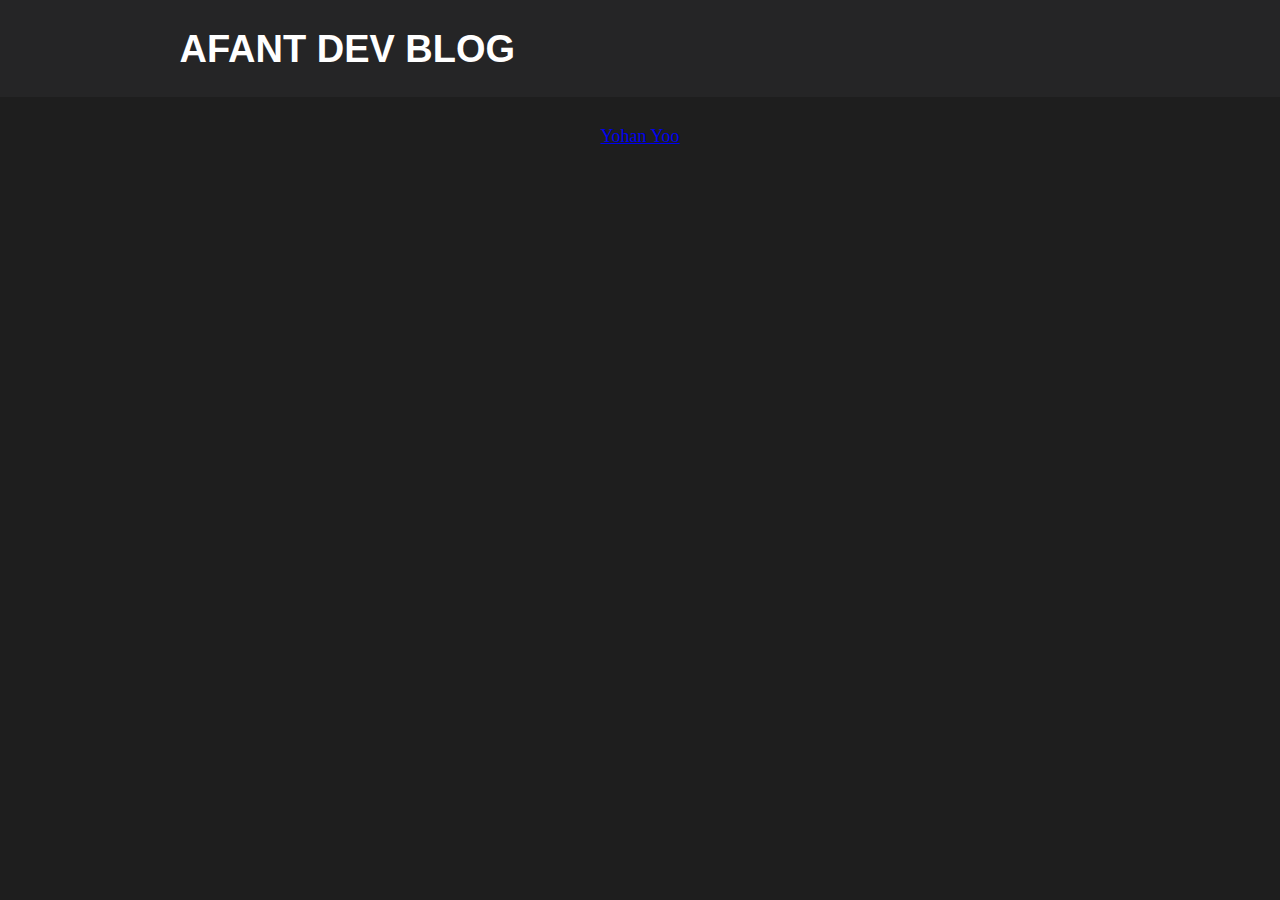
<file: index.html>
<!DOCTYPE html><html lang="en"><head><meta charSet="utf-8"/><meta http-equiv="x-ua-compatible" content="ie=edge"/><meta name="viewport" content="width=device-width, initial-scale=1, shrink-to-fit=no"/><style data-href="/styles.c7eba32b23053e29e468.css">html{font-family:sans-serif;-ms-text-size-adjust:100%;-webkit-text-size-adjust:100%;background-color:#1e1e1e}body{margin:0;-webkit-font-smoothing:antialiased;-moz-osx-font-smoothing:grayscale}article,aside,details,figcaption,figure,footer,header,main,menu,nav,section,summary{display:block;color:#fff}audio,canvas,progress,video{display:inline-block}audio:not([controls]){display:none;height:0}progress{vertical-align:baseline}[hidden],template{display:none}a{background-color:transparent;-webkit-text-decoration-skip:objects}a:active,a:hover{outline-width:0}abbr[title]{border-bottom:none;text-decoration:underline;-webkit-text-decoration:underline dotted;text-decoration:underline dotted}b,strong{font-weight:inherit;font-weight:bolder}dfn{font-style:italic}h1{font-size:2em;margin:.67em 0}mark{background-color:#ff0;color:#000}small{font-size:80%}sub,sup{font-size:75%;line-height:0;position:relative;vertical-align:baseline}sub{bottom:-.25em}sup{top:-.5em}img{border-style:none}svg:not(:root){overflow:hidden}code,kbd,pre,samp{font-family:monospace,monospace;font-size:1em}figure{margin:1em 40px}hr{box-sizing:content-box;height:0;overflow:visible}button,input,optgroup,select,textarea{font:inherit;margin:0}optgroup{font-weight:700}button,input{overflow:visible}button,select{text-transform:none}[type=reset],[type=submit],button,html [type=button]{-webkit-appearance:button}[type=button]::-moz-focus-inner,[type=reset]::-moz-focus-inner,[type=submit]::-moz-focus-inner,button::-moz-focus-inner{border-style:none;padding:0}[type=button]:-moz-focusring,[type=reset]:-moz-focusring,[type=submit]:-moz-focusring,button:-moz-focusring{outline:1px dotted ButtonText}fieldset{border:1px solid silver;margin:0 2px;padding:.35em .625em .75em}legend{box-sizing:border-box;color:inherit;display:table;max-width:100%;padding:0;white-space:normal}textarea{overflow:auto}[type=checkbox],[type=radio]{box-sizing:border-box;padding:0}[type=number]::-webkit-inner-spin-button,[type=number]::-webkit-outer-spin-button{height:auto}[type=search]{-webkit-appearance:textfield;outline-offset:-2px}[type=search]::-webkit-search-cancel-button,[type=search]::-webkit-search-decoration{-webkit-appearance:none}::-webkit-input-placeholder{color:inherit;opacity:.54}::-webkit-file-upload-button{-webkit-appearance:button;font:inherit}html{font:112.5%/1.45em georgia,serif;box-sizing:border-box;overflow-y:scroll}*,:after,:before{box-sizing:inherit}body{color:rgba(0,0,0,.8);font-family:georgia,serif;font-weight:400;word-wrap:break-word;-webkit-font-kerning:normal;font-kerning:normal;-ms-font-feature-settings:"kern","liga","clig","calt";-webkit-font-feature-settings:"kern","liga","clig","calt";font-feature-settings:"kern","liga","clig","calt"}img{max-width:100%;padding:0;margin:0 0 1.45rem}h1{font-size:2.25rem}h1,h2{padding:0;margin:0 0 1.45rem;color:inherit;font-family:-apple-system,BlinkMacSystemFont,Segoe UI,Roboto,Oxygen,Ubuntu,Cantarell,Fira Sans,Droid Sans,Helvetica Neue,sans-serif;font-weight:700;text-rendering:optimizeLegibility;line-height:1.1}h2{font-size:1.62671rem}h3{font-size:1.38316rem}h3,h4{padding:0;margin:0 0 1.45rem;color:inherit;font-family:-apple-system,BlinkMacSystemFont,Segoe UI,Roboto,Oxygen,Ubuntu,Cantarell,Fira Sans,Droid Sans,Helvetica Neue,sans-serif;font-weight:700;text-rendering:optimizeLegibility;line-height:1.1}h4{font-size:1rem}h5{font-size:.85028rem}h5,h6{padding:0;margin:0 0 1.45rem;color:inherit;font-family:-apple-system,BlinkMacSystemFont,Segoe UI,Roboto,Oxygen,Ubuntu,Cantarell,Fira Sans,Droid Sans,Helvetica Neue,sans-serif;font-weight:700;text-rendering:optimizeLegibility;line-height:1.1}h6{font-size:.78405rem}hgroup{padding:0;margin:0 0 1.45rem}ol,ul{padding:0;margin:0 0 1.45rem 1.45rem;list-style-position:outside;list-style-image:none}dd,dl,figure,p{padding:0;margin:0 0 1.45rem}pre{margin:0 0 1.45rem;font-size:.85rem;line-height:1.42;background:rgba(0,0,0,.04);border-radius:3px;overflow:auto;word-wrap:normal;padding:1.45rem}table{font-size:1rem;line-height:1.45rem;border-collapse:collapse;width:100%}fieldset,table{padding:0;margin:0 0 1.45rem}blockquote{padding:0;margin:0 1.45rem 1.45rem}form,iframe,noscript{padding:0;margin:0 0 1.45rem}hr{padding:0;margin:0 0 calc(1.45rem - 1px);background:rgba(0,0,0,.2);border:none;height:1px}address{padding:0;margin:0 0 1.45rem}b,dt,strong,th{font-weight:700}li{margin-bottom:.725rem}ol li,ul li{padding-left:0}li>ol,li>ul{margin-left:1.45rem;margin-bottom:.725rem;margin-top:.725rem}blockquote :last-child,li :last-child,p :last-child{margin-bottom:0}li>p{margin-bottom:.725rem}code,kbd,samp{font-size:.85rem;line-height:1.45rem}abbr,abbr[title],acronym{border-bottom:1px dotted rgba(0,0,0,.5);cursor:help}abbr[title]{text-decoration:none}td,th,thead{text-align:left}td,th{border-bottom:1px solid rgba(0,0,0,.12);font-feature-settings:"tnum";-moz-font-feature-settings:"tnum";-ms-font-feature-settings:"tnum";-webkit-font-feature-settings:"tnum";padding:.725rem .96667rem calc(.725rem - 1px)}td:first-child,th:first-child{padding-left:0}td:last-child,th:last-child{padding-right:0}code,tt{background-color:rgba(0,0,0,.04);border-radius:3px;font-family:SFMono-Regular,Consolas,Roboto Mono,Droid Sans Mono,Liberation Mono,Menlo,Courier,monospace;padding:.2em 0}pre code{background:none;line-height:1.42}code:after,code:before,tt:after,tt:before{letter-spacing:-.2em;content:" "}pre code:after,pre code:before,pre tt:after,pre tt:before{content:""}@media only screen and (max-width:480px){html{font-size:100%}}</style><meta name="generator" content="Gatsby 2.10.4"/><title data-react-helmet="true">AFANT-DEV-BLOG | AFANT DEV BLOG</title><meta data-react-helmet="true" name="description" content="Kick off your next, great Gatsby project with this default starter. This barebones starter ships with the main Gatsby configuration files you might need."/><meta data-react-helmet="true" property="og:title" content="AFANT-DEV-BLOG"/><meta data-react-helmet="true" property="og:description" content="Kick off your next, great Gatsby project with this default starter. This barebones starter ships with the main Gatsby configuration files you might need."/><meta data-react-helmet="true" property="og:type" content="website"/><meta data-react-helmet="true" name="twitter:card" content="summary"/><meta data-react-helmet="true" name="twitter:creator" content="@gatsbyjs"/><meta data-react-helmet="true" name="twitter:title" content="AFANT-DEV-BLOG"/><meta data-react-helmet="true" name="twitter:description" content="Kick off your next, great Gatsby project with this default starter. This barebones starter ships with the main Gatsby configuration files you might need."/><script data-react-helmet="true" type="text/javascript" src="https://platform.linkedin.com/badges/js/profile.js" async="" defer=""></script><link rel="shortcut icon" href="/icons/icon-48x48.png?v=008654519ce705ac7bc44303a9014606"/><link rel="manifest" href="/manifest.webmanifest"/><meta name="theme-color" content="#663399"/><link rel="apple-touch-icon" sizes="48x48" href="/icons/icon-48x48.png?v=008654519ce705ac7bc44303a9014606"/><link rel="apple-touch-icon" sizes="72x72" href="/icons/icon-72x72.png?v=008654519ce705ac7bc44303a9014606"/><link rel="apple-touch-icon" sizes="96x96" href="/icons/icon-96x96.png?v=008654519ce705ac7bc44303a9014606"/><link rel="apple-touch-icon" sizes="144x144" href="/icons/icon-144x144.png?v=008654519ce705ac7bc44303a9014606"/><link rel="apple-touch-icon" sizes="192x192" href="/icons/icon-192x192.png?v=008654519ce705ac7bc44303a9014606"/><link rel="apple-touch-icon" sizes="256x256" href="/icons/icon-256x256.png?v=008654519ce705ac7bc44303a9014606"/><link rel="apple-touch-icon" sizes="384x384" href="/icons/icon-384x384.png?v=008654519ce705ac7bc44303a9014606"/><link rel="apple-touch-icon" sizes="512x512" href="/icons/icon-512x512.png?v=008654519ce705ac7bc44303a9014606"/><link as="script" rel="preload" href="/1-422ea7896fa969ff6e43.js"/><link as="script" rel="preload" href="/component---src-pages-index-js-356f321c68a6badc9090.js"/><link as="script" rel="preload" href="/app-fe760c3e11977e8ac2fe.js"/><link as="script" rel="preload" href="/styles-4eca6b3e01c09ec50cf9.js"/><link as="script" rel="preload" href="/webpack-runtime-24165a99f1daab596db4.js"/><link as="fetch" rel="preload" href="/page-data/index/page-data.json" crossorigin="use-credentials"/></head><body><noscript id="gatsby-noscript">This app works best with JavaScript enabled.</noscript><div id="___gatsby"><div style="outline:none" tabindex="-1" role="group"><header style="background:#252526;margin-bottom:1.45rem"><div style="margin:0 auto;max-width:960px;padding:1.45rem 1.0875rem"><h1 style="margin:0"><a aria-current="page" style="color:white;text-decoration:none;font-size:2.111rem" class="" href="/">AFANT DEV BLOG</a></h1></div></header><div style="margin:0 auto;max-width:960px;padding:0px 1.0875rem 1.45rem;padding-top:0"><main><center><div class="LI-profile-badge" data-version="v1" data-size="large" data-locale="ko_KR" data-type="vertical" data-theme="dark" data-vanity="yohan-yoo-0b9933189"><a class="LI-simple-link" href="https://kr.linkedin.com/in/yohan-yoo-0b9933189?trk=profile-badge">Yohan Yoo</a></div></center></main></div></div></div><script id="gatsby-script-loader">/*<![CDATA[*/window.pagePath="/";window.webpackCompilationHash="50fff938a012a5e9eba2";/*]]>*/</script><script id="gatsby-chunk-mapping">/*<![CDATA[*/window.___chunkMapping={"app":["/app-fe760c3e11977e8ac2fe.js"],"component---src-pages-404-js":["/component---src-pages-404-js-292611dd40ece9ebfb8c.js"],"component---src-pages-index-js":["/component---src-pages-index-js-356f321c68a6badc9090.js"],"component---src-pages-page-2-js":["/component---src-pages-page-2-js-7b19bea79b5e633d4efd.js"],"component---src-pages-test-js":["/component---src-pages-test-js-3b2d2bfdba0a5ce5a50e.js"]};/*]]>*/</script><script src="/webpack-runtime-24165a99f1daab596db4.js" async=""></script><script src="/styles-4eca6b3e01c09ec50cf9.js" async=""></script><script src="/app-fe760c3e11977e8ac2fe.js" async=""></script><script src="/component---src-pages-index-js-356f321c68a6badc9090.js" async=""></script><script src="/1-422ea7896fa969ff6e43.js" async=""></script></body></html>
</file>
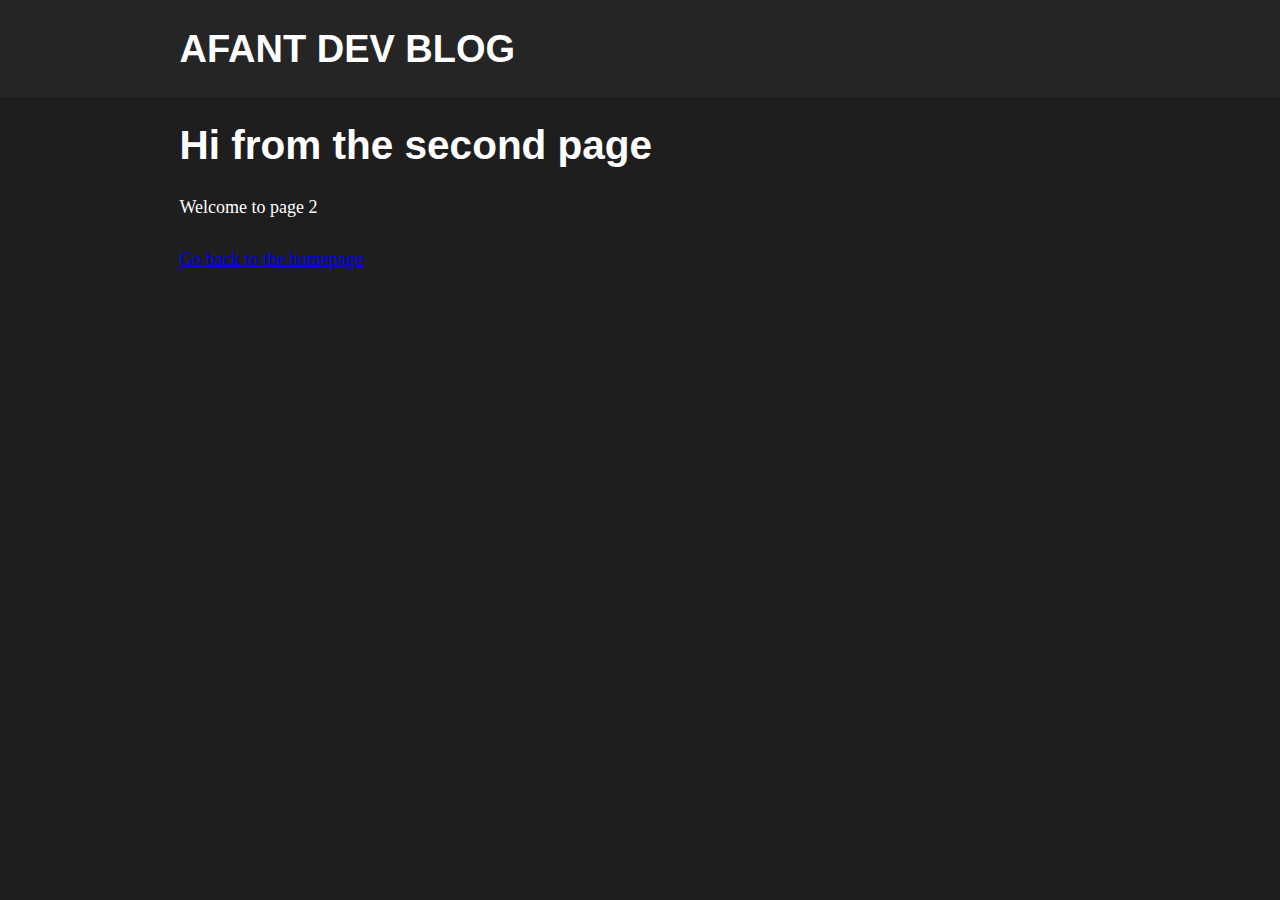
<file: page-2/index.html>
<!DOCTYPE html><html lang="en"><head><meta charSet="utf-8"/><meta http-equiv="x-ua-compatible" content="ie=edge"/><meta name="viewport" content="width=device-width, initial-scale=1, shrink-to-fit=no"/><style data-href="/styles.c7eba32b23053e29e468.css">html{font-family:sans-serif;-ms-text-size-adjust:100%;-webkit-text-size-adjust:100%;background-color:#1e1e1e}body{margin:0;-webkit-font-smoothing:antialiased;-moz-osx-font-smoothing:grayscale}article,aside,details,figcaption,figure,footer,header,main,menu,nav,section,summary{display:block;color:#fff}audio,canvas,progress,video{display:inline-block}audio:not([controls]){display:none;height:0}progress{vertical-align:baseline}[hidden],template{display:none}a{background-color:transparent;-webkit-text-decoration-skip:objects}a:active,a:hover{outline-width:0}abbr[title]{border-bottom:none;text-decoration:underline;-webkit-text-decoration:underline dotted;text-decoration:underline dotted}b,strong{font-weight:inherit;font-weight:bolder}dfn{font-style:italic}h1{font-size:2em;margin:.67em 0}mark{background-color:#ff0;color:#000}small{font-size:80%}sub,sup{font-size:75%;line-height:0;position:relative;vertical-align:baseline}sub{bottom:-.25em}sup{top:-.5em}img{border-style:none}svg:not(:root){overflow:hidden}code,kbd,pre,samp{font-family:monospace,monospace;font-size:1em}figure{margin:1em 40px}hr{box-sizing:content-box;height:0;overflow:visible}button,input,optgroup,select,textarea{font:inherit;margin:0}optgroup{font-weight:700}button,input{overflow:visible}button,select{text-transform:none}[type=reset],[type=submit],button,html [type=button]{-webkit-appearance:button}[type=button]::-moz-focus-inner,[type=reset]::-moz-focus-inner,[type=submit]::-moz-focus-inner,button::-moz-focus-inner{border-style:none;padding:0}[type=button]:-moz-focusring,[type=reset]:-moz-focusring,[type=submit]:-moz-focusring,button:-moz-focusring{outline:1px dotted ButtonText}fieldset{border:1px solid silver;margin:0 2px;padding:.35em .625em .75em}legend{box-sizing:border-box;color:inherit;display:table;max-width:100%;padding:0;white-space:normal}textarea{overflow:auto}[type=checkbox],[type=radio]{box-sizing:border-box;padding:0}[type=number]::-webkit-inner-spin-button,[type=number]::-webkit-outer-spin-button{height:auto}[type=search]{-webkit-appearance:textfield;outline-offset:-2px}[type=search]::-webkit-search-cancel-button,[type=search]::-webkit-search-decoration{-webkit-appearance:none}::-webkit-input-placeholder{color:inherit;opacity:.54}::-webkit-file-upload-button{-webkit-appearance:button;font:inherit}html{font:112.5%/1.45em georgia,serif;box-sizing:border-box;overflow-y:scroll}*,:after,:before{box-sizing:inherit}body{color:rgba(0,0,0,.8);font-family:georgia,serif;font-weight:400;word-wrap:break-word;-webkit-font-kerning:normal;font-kerning:normal;-ms-font-feature-settings:"kern","liga","clig","calt";-webkit-font-feature-settings:"kern","liga","clig","calt";font-feature-settings:"kern","liga","clig","calt"}img{max-width:100%;padding:0;margin:0 0 1.45rem}h1{font-size:2.25rem}h1,h2{padding:0;margin:0 0 1.45rem;color:inherit;font-family:-apple-system,BlinkMacSystemFont,Segoe UI,Roboto,Oxygen,Ubuntu,Cantarell,Fira Sans,Droid Sans,Helvetica Neue,sans-serif;font-weight:700;text-rendering:optimizeLegibility;line-height:1.1}h2{font-size:1.62671rem}h3{font-size:1.38316rem}h3,h4{padding:0;margin:0 0 1.45rem;color:inherit;font-family:-apple-system,BlinkMacSystemFont,Segoe UI,Roboto,Oxygen,Ubuntu,Cantarell,Fira Sans,Droid Sans,Helvetica Neue,sans-serif;font-weight:700;text-rendering:optimizeLegibility;line-height:1.1}h4{font-size:1rem}h5{font-size:.85028rem}h5,h6{padding:0;margin:0 0 1.45rem;color:inherit;font-family:-apple-system,BlinkMacSystemFont,Segoe UI,Roboto,Oxygen,Ubuntu,Cantarell,Fira Sans,Droid Sans,Helvetica Neue,sans-serif;font-weight:700;text-rendering:optimizeLegibility;line-height:1.1}h6{font-size:.78405rem}hgroup{padding:0;margin:0 0 1.45rem}ol,ul{padding:0;margin:0 0 1.45rem 1.45rem;list-style-position:outside;list-style-image:none}dd,dl,figure,p{padding:0;margin:0 0 1.45rem}pre{margin:0 0 1.45rem;font-size:.85rem;line-height:1.42;background:rgba(0,0,0,.04);border-radius:3px;overflow:auto;word-wrap:normal;padding:1.45rem}table{font-size:1rem;line-height:1.45rem;border-collapse:collapse;width:100%}fieldset,table{padding:0;margin:0 0 1.45rem}blockquote{padding:0;margin:0 1.45rem 1.45rem}form,iframe,noscript{padding:0;margin:0 0 1.45rem}hr{padding:0;margin:0 0 calc(1.45rem - 1px);background:rgba(0,0,0,.2);border:none;height:1px}address{padding:0;margin:0 0 1.45rem}b,dt,strong,th{font-weight:700}li{margin-bottom:.725rem}ol li,ul li{padding-left:0}li>ol,li>ul{margin-left:1.45rem;margin-bottom:.725rem;margin-top:.725rem}blockquote :last-child,li :last-child,p :last-child{margin-bottom:0}li>p{margin-bottom:.725rem}code,kbd,samp{font-size:.85rem;line-height:1.45rem}abbr,abbr[title],acronym{border-bottom:1px dotted rgba(0,0,0,.5);cursor:help}abbr[title]{text-decoration:none}td,th,thead{text-align:left}td,th{border-bottom:1px solid rgba(0,0,0,.12);font-feature-settings:"tnum";-moz-font-feature-settings:"tnum";-ms-font-feature-settings:"tnum";-webkit-font-feature-settings:"tnum";padding:.725rem .96667rem calc(.725rem - 1px)}td:first-child,th:first-child{padding-left:0}td:last-child,th:last-child{padding-right:0}code,tt{background-color:rgba(0,0,0,.04);border-radius:3px;font-family:SFMono-Regular,Consolas,Roboto Mono,Droid Sans Mono,Liberation Mono,Menlo,Courier,monospace;padding:.2em 0}pre code{background:none;line-height:1.42}code:after,code:before,tt:after,tt:before{letter-spacing:-.2em;content:" "}pre code:after,pre code:before,pre tt:after,pre tt:before{content:""}@media only screen and (max-width:480px){html{font-size:100%}}</style><meta name="generator" content="Gatsby 2.10.4"/><title data-react-helmet="true">Page two | AFANT DEV BLOG</title><meta data-react-helmet="true" name="description" content="Kick off your next, great Gatsby project with this default starter. This barebones starter ships with the main Gatsby configuration files you might need."/><meta data-react-helmet="true" property="og:title" content="Page two"/><meta data-react-helmet="true" property="og:description" content="Kick off your next, great Gatsby project with this default starter. This barebones starter ships with the main Gatsby configuration files you might need."/><meta data-react-helmet="true" property="og:type" content="website"/><meta data-react-helmet="true" name="twitter:card" content="summary"/><meta data-react-helmet="true" name="twitter:creator" content="@gatsbyjs"/><meta data-react-helmet="true" name="twitter:title" content="Page two"/><meta data-react-helmet="true" name="twitter:description" content="Kick off your next, great Gatsby project with this default starter. This barebones starter ships with the main Gatsby configuration files you might need."/><script data-react-helmet="true" type="text/javascript" src="https://platform.linkedin.com/badges/js/profile.js" async="" defer=""></script><link rel="shortcut icon" href="/icons/icon-48x48.png?v=008654519ce705ac7bc44303a9014606"/><link rel="manifest" href="/manifest.webmanifest"/><meta name="theme-color" content="#663399"/><link rel="apple-touch-icon" sizes="48x48" href="/icons/icon-48x48.png?v=008654519ce705ac7bc44303a9014606"/><link rel="apple-touch-icon" sizes="72x72" href="/icons/icon-72x72.png?v=008654519ce705ac7bc44303a9014606"/><link rel="apple-touch-icon" sizes="96x96" href="/icons/icon-96x96.png?v=008654519ce705ac7bc44303a9014606"/><link rel="apple-touch-icon" sizes="144x144" href="/icons/icon-144x144.png?v=008654519ce705ac7bc44303a9014606"/><link rel="apple-touch-icon" sizes="192x192" href="/icons/icon-192x192.png?v=008654519ce705ac7bc44303a9014606"/><link rel="apple-touch-icon" sizes="256x256" href="/icons/icon-256x256.png?v=008654519ce705ac7bc44303a9014606"/><link rel="apple-touch-icon" sizes="384x384" href="/icons/icon-384x384.png?v=008654519ce705ac7bc44303a9014606"/><link rel="apple-touch-icon" sizes="512x512" href="/icons/icon-512x512.png?v=008654519ce705ac7bc44303a9014606"/><link as="script" rel="preload" href="/1-422ea7896fa969ff6e43.js"/><link as="script" rel="preload" href="/component---src-pages-page-2-js-7b19bea79b5e633d4efd.js"/><link as="script" rel="preload" href="/app-fe760c3e11977e8ac2fe.js"/><link as="script" rel="preload" href="/styles-4eca6b3e01c09ec50cf9.js"/><link as="script" rel="preload" href="/webpack-runtime-24165a99f1daab596db4.js"/><link as="fetch" rel="preload" href="/page-data/page-2/page-data.json" crossorigin="use-credentials"/></head><body><noscript id="gatsby-noscript">This app works best with JavaScript enabled.</noscript><div id="___gatsby"><div style="outline:none" tabindex="-1" role="group"><header style="background:#252526;margin-bottom:1.45rem"><div style="margin:0 auto;max-width:960px;padding:1.45rem 1.0875rem"><h1 style="margin:0"><a style="color:white;text-decoration:none;font-size:2.111rem" href="/">AFANT DEV BLOG</a></h1></div></header><div style="margin:0 auto;max-width:960px;padding:0px 1.0875rem 1.45rem;padding-top:0"><main><h1>Hi from the second page</h1><p>Welcome to page 2</p><a href="/">Go back to the homepage</a></main></div></div></div><script id="gatsby-script-loader">/*<![CDATA[*/window.pagePath="/page-2/";window.webpackCompilationHash="50fff938a012a5e9eba2";/*]]>*/</script><script id="gatsby-chunk-mapping">/*<![CDATA[*/window.___chunkMapping={"app":["/app-fe760c3e11977e8ac2fe.js"],"component---src-pages-404-js":["/component---src-pages-404-js-292611dd40ece9ebfb8c.js"],"component---src-pages-index-js":["/component---src-pages-index-js-356f321c68a6badc9090.js"],"component---src-pages-page-2-js":["/component---src-pages-page-2-js-7b19bea79b5e633d4efd.js"],"component---src-pages-test-js":["/component---src-pages-test-js-3b2d2bfdba0a5ce5a50e.js"]};/*]]>*/</script><script src="/webpack-runtime-24165a99f1daab596db4.js" async=""></script><script src="/styles-4eca6b3e01c09ec50cf9.js" async=""></script><script src="/app-fe760c3e11977e8ac2fe.js" async=""></script><script src="/component---src-pages-page-2-js-7b19bea79b5e633d4efd.js" async=""></script><script src="/1-422ea7896fa969ff6e43.js" async=""></script></body></html>
</file>
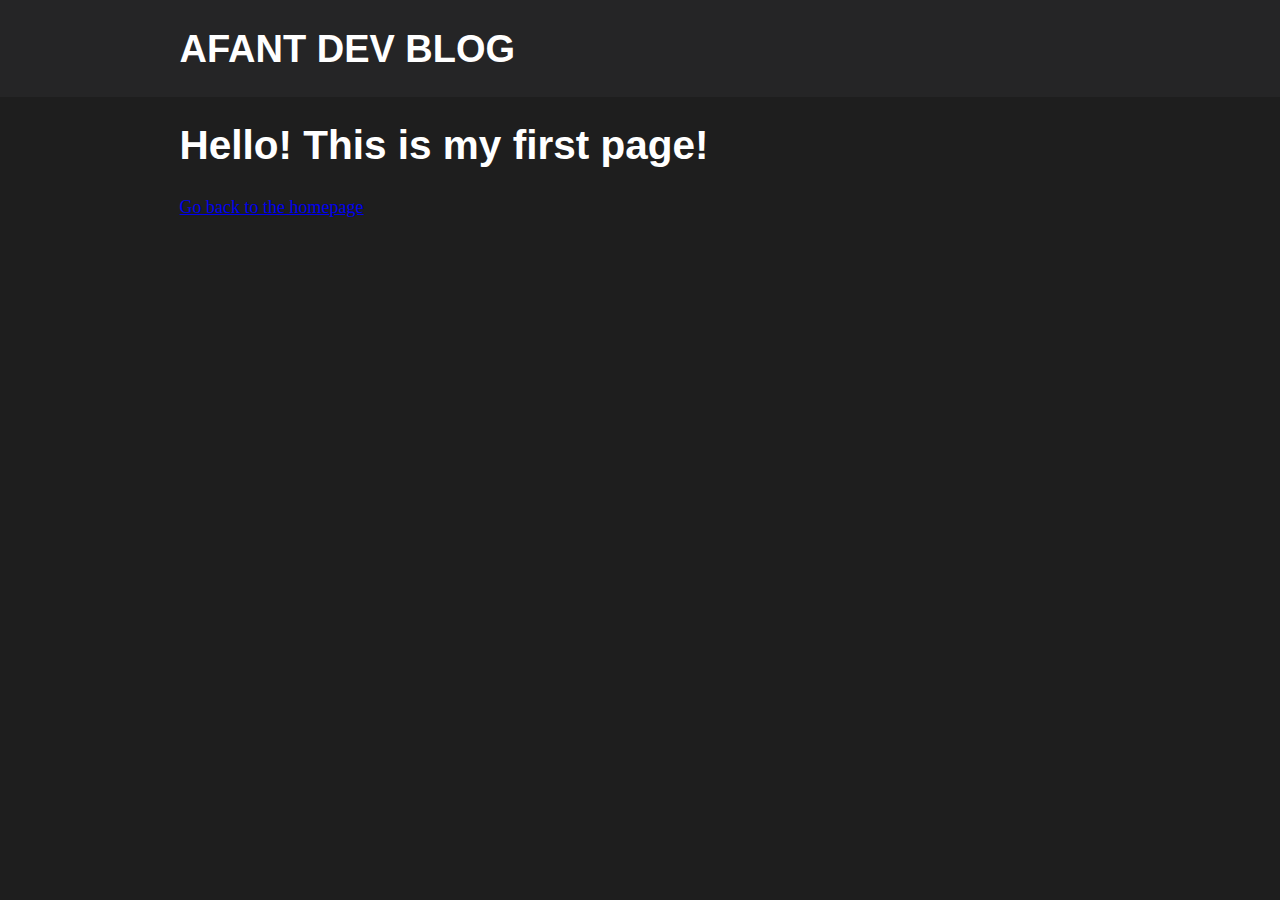
<file: test/index.html>
<!DOCTYPE html><html lang="en"><head><meta charSet="utf-8"/><meta http-equiv="x-ua-compatible" content="ie=edge"/><meta name="viewport" content="width=device-width, initial-scale=1, shrink-to-fit=no"/><style data-href="/styles.c7eba32b23053e29e468.css">html{font-family:sans-serif;-ms-text-size-adjust:100%;-webkit-text-size-adjust:100%;background-color:#1e1e1e}body{margin:0;-webkit-font-smoothing:antialiased;-moz-osx-font-smoothing:grayscale}article,aside,details,figcaption,figure,footer,header,main,menu,nav,section,summary{display:block;color:#fff}audio,canvas,progress,video{display:inline-block}audio:not([controls]){display:none;height:0}progress{vertical-align:baseline}[hidden],template{display:none}a{background-color:transparent;-webkit-text-decoration-skip:objects}a:active,a:hover{outline-width:0}abbr[title]{border-bottom:none;text-decoration:underline;-webkit-text-decoration:underline dotted;text-decoration:underline dotted}b,strong{font-weight:inherit;font-weight:bolder}dfn{font-style:italic}h1{font-size:2em;margin:.67em 0}mark{background-color:#ff0;color:#000}small{font-size:80%}sub,sup{font-size:75%;line-height:0;position:relative;vertical-align:baseline}sub{bottom:-.25em}sup{top:-.5em}img{border-style:none}svg:not(:root){overflow:hidden}code,kbd,pre,samp{font-family:monospace,monospace;font-size:1em}figure{margin:1em 40px}hr{box-sizing:content-box;height:0;overflow:visible}button,input,optgroup,select,textarea{font:inherit;margin:0}optgroup{font-weight:700}button,input{overflow:visible}button,select{text-transform:none}[type=reset],[type=submit],button,html [type=button]{-webkit-appearance:button}[type=button]::-moz-focus-inner,[type=reset]::-moz-focus-inner,[type=submit]::-moz-focus-inner,button::-moz-focus-inner{border-style:none;padding:0}[type=button]:-moz-focusring,[type=reset]:-moz-focusring,[type=submit]:-moz-focusring,button:-moz-focusring{outline:1px dotted ButtonText}fieldset{border:1px solid silver;margin:0 2px;padding:.35em .625em .75em}legend{box-sizing:border-box;color:inherit;display:table;max-width:100%;padding:0;white-space:normal}textarea{overflow:auto}[type=checkbox],[type=radio]{box-sizing:border-box;padding:0}[type=number]::-webkit-inner-spin-button,[type=number]::-webkit-outer-spin-button{height:auto}[type=search]{-webkit-appearance:textfield;outline-offset:-2px}[type=search]::-webkit-search-cancel-button,[type=search]::-webkit-search-decoration{-webkit-appearance:none}::-webkit-input-placeholder{color:inherit;opacity:.54}::-webkit-file-upload-button{-webkit-appearance:button;font:inherit}html{font:112.5%/1.45em georgia,serif;box-sizing:border-box;overflow-y:scroll}*,:after,:before{box-sizing:inherit}body{color:rgba(0,0,0,.8);font-family:georgia,serif;font-weight:400;word-wrap:break-word;-webkit-font-kerning:normal;font-kerning:normal;-ms-font-feature-settings:"kern","liga","clig","calt";-webkit-font-feature-settings:"kern","liga","clig","calt";font-feature-settings:"kern","liga","clig","calt"}img{max-width:100%;padding:0;margin:0 0 1.45rem}h1{font-size:2.25rem}h1,h2{padding:0;margin:0 0 1.45rem;color:inherit;font-family:-apple-system,BlinkMacSystemFont,Segoe UI,Roboto,Oxygen,Ubuntu,Cantarell,Fira Sans,Droid Sans,Helvetica Neue,sans-serif;font-weight:700;text-rendering:optimizeLegibility;line-height:1.1}h2{font-size:1.62671rem}h3{font-size:1.38316rem}h3,h4{padding:0;margin:0 0 1.45rem;color:inherit;font-family:-apple-system,BlinkMacSystemFont,Segoe UI,Roboto,Oxygen,Ubuntu,Cantarell,Fira Sans,Droid Sans,Helvetica Neue,sans-serif;font-weight:700;text-rendering:optimizeLegibility;line-height:1.1}h4{font-size:1rem}h5{font-size:.85028rem}h5,h6{padding:0;margin:0 0 1.45rem;color:inherit;font-family:-apple-system,BlinkMacSystemFont,Segoe UI,Roboto,Oxygen,Ubuntu,Cantarell,Fira Sans,Droid Sans,Helvetica Neue,sans-serif;font-weight:700;text-rendering:optimizeLegibility;line-height:1.1}h6{font-size:.78405rem}hgroup{padding:0;margin:0 0 1.45rem}ol,ul{padding:0;margin:0 0 1.45rem 1.45rem;list-style-position:outside;list-style-image:none}dd,dl,figure,p{padding:0;margin:0 0 1.45rem}pre{margin:0 0 1.45rem;font-size:.85rem;line-height:1.42;background:rgba(0,0,0,.04);border-radius:3px;overflow:auto;word-wrap:normal;padding:1.45rem}table{font-size:1rem;line-height:1.45rem;border-collapse:collapse;width:100%}fieldset,table{padding:0;margin:0 0 1.45rem}blockquote{padding:0;margin:0 1.45rem 1.45rem}form,iframe,noscript{padding:0;margin:0 0 1.45rem}hr{padding:0;margin:0 0 calc(1.45rem - 1px);background:rgba(0,0,0,.2);border:none;height:1px}address{padding:0;margin:0 0 1.45rem}b,dt,strong,th{font-weight:700}li{margin-bottom:.725rem}ol li,ul li{padding-left:0}li>ol,li>ul{margin-left:1.45rem;margin-bottom:.725rem;margin-top:.725rem}blockquote :last-child,li :last-child,p :last-child{margin-bottom:0}li>p{margin-bottom:.725rem}code,kbd,samp{font-size:.85rem;line-height:1.45rem}abbr,abbr[title],acronym{border-bottom:1px dotted rgba(0,0,0,.5);cursor:help}abbr[title]{text-decoration:none}td,th,thead{text-align:left}td,th{border-bottom:1px solid rgba(0,0,0,.12);font-feature-settings:"tnum";-moz-font-feature-settings:"tnum";-ms-font-feature-settings:"tnum";-webkit-font-feature-settings:"tnum";padding:.725rem .96667rem calc(.725rem - 1px)}td:first-child,th:first-child{padding-left:0}td:last-child,th:last-child{padding-right:0}code,tt{background-color:rgba(0,0,0,.04);border-radius:3px;font-family:SFMono-Regular,Consolas,Roboto Mono,Droid Sans Mono,Liberation Mono,Menlo,Courier,monospace;padding:.2em 0}pre code{background:none;line-height:1.42}code:after,code:before,tt:after,tt:before{letter-spacing:-.2em;content:" "}pre code:after,pre code:before,pre tt:after,pre tt:before{content:""}@media only screen and (max-width:480px){html{font-size:100%}}</style><meta name="generator" content="Gatsby 2.10.4"/><title data-react-helmet="true">Test Page | AFANT DEV BLOG</title><meta data-react-helmet="true" name="description" content="Kick off your next, great Gatsby project with this default starter. This barebones starter ships with the main Gatsby configuration files you might need."/><meta data-react-helmet="true" property="og:title" content="Test Page"/><meta data-react-helmet="true" property="og:description" content="Kick off your next, great Gatsby project with this default starter. This barebones starter ships with the main Gatsby configuration files you might need."/><meta data-react-helmet="true" property="og:type" content="website"/><meta data-react-helmet="true" name="twitter:card" content="summary"/><meta data-react-helmet="true" name="twitter:creator" content="@gatsbyjs"/><meta data-react-helmet="true" name="twitter:title" content="Test Page"/><meta data-react-helmet="true" name="twitter:description" content="Kick off your next, great Gatsby project with this default starter. This barebones starter ships with the main Gatsby configuration files you might need."/><script data-react-helmet="true" type="text/javascript" src="https://platform.linkedin.com/badges/js/profile.js" async="" defer=""></script><link rel="shortcut icon" href="/icons/icon-48x48.png?v=008654519ce705ac7bc44303a9014606"/><link rel="manifest" href="/manifest.webmanifest"/><meta name="theme-color" content="#663399"/><link rel="apple-touch-icon" sizes="48x48" href="/icons/icon-48x48.png?v=008654519ce705ac7bc44303a9014606"/><link rel="apple-touch-icon" sizes="72x72" href="/icons/icon-72x72.png?v=008654519ce705ac7bc44303a9014606"/><link rel="apple-touch-icon" sizes="96x96" href="/icons/icon-96x96.png?v=008654519ce705ac7bc44303a9014606"/><link rel="apple-touch-icon" sizes="144x144" href="/icons/icon-144x144.png?v=008654519ce705ac7bc44303a9014606"/><link rel="apple-touch-icon" sizes="192x192" href="/icons/icon-192x192.png?v=008654519ce705ac7bc44303a9014606"/><link rel="apple-touch-icon" sizes="256x256" href="/icons/icon-256x256.png?v=008654519ce705ac7bc44303a9014606"/><link rel="apple-touch-icon" sizes="384x384" href="/icons/icon-384x384.png?v=008654519ce705ac7bc44303a9014606"/><link rel="apple-touch-icon" sizes="512x512" href="/icons/icon-512x512.png?v=008654519ce705ac7bc44303a9014606"/><link as="script" rel="preload" href="/1-422ea7896fa969ff6e43.js"/><link as="script" rel="preload" href="/component---src-pages-test-js-3b2d2bfdba0a5ce5a50e.js"/><link as="script" rel="preload" href="/app-fe760c3e11977e8ac2fe.js"/><link as="script" rel="preload" href="/styles-4eca6b3e01c09ec50cf9.js"/><link as="script" rel="preload" href="/webpack-runtime-24165a99f1daab596db4.js"/><link as="fetch" rel="preload" href="/page-data/test/page-data.json" crossorigin="use-credentials"/></head><body><noscript id="gatsby-noscript">This app works best with JavaScript enabled.</noscript><div id="___gatsby"><div style="outline:none" tabindex="-1" role="group"><header style="background:#252526;margin-bottom:1.45rem"><div style="margin:0 auto;max-width:960px;padding:1.45rem 1.0875rem"><h1 style="margin:0"><a style="color:white;text-decoration:none;font-size:2.111rem" href="/">AFANT DEV BLOG</a></h1></div></header><div style="margin:0 auto;max-width:960px;padding:0px 1.0875rem 1.45rem;padding-top:0"><main><h1>Hello! This is my first page!</h1><a href="/">Go back to the homepage</a></main></div></div></div><script id="gatsby-script-loader">/*<![CDATA[*/window.pagePath="/test/";window.webpackCompilationHash="50fff938a012a5e9eba2";/*]]>*/</script><script id="gatsby-chunk-mapping">/*<![CDATA[*/window.___chunkMapping={"app":["/app-fe760c3e11977e8ac2fe.js"],"component---src-pages-404-js":["/component---src-pages-404-js-292611dd40ece9ebfb8c.js"],"component---src-pages-index-js":["/component---src-pages-index-js-356f321c68a6badc9090.js"],"component---src-pages-page-2-js":["/component---src-pages-page-2-js-7b19bea79b5e633d4efd.js"],"component---src-pages-test-js":["/component---src-pages-test-js-3b2d2bfdba0a5ce5a50e.js"]};/*]]>*/</script><script src="/webpack-runtime-24165a99f1daab596db4.js" async=""></script><script src="/styles-4eca6b3e01c09ec50cf9.js" async=""></script><script src="/app-fe760c3e11977e8ac2fe.js" async=""></script><script src="/component---src-pages-test-js-3b2d2bfdba0a5ce5a50e.js" async=""></script><script src="/1-422ea7896fa969ff6e43.js" async=""></script></body></html>
</file>
